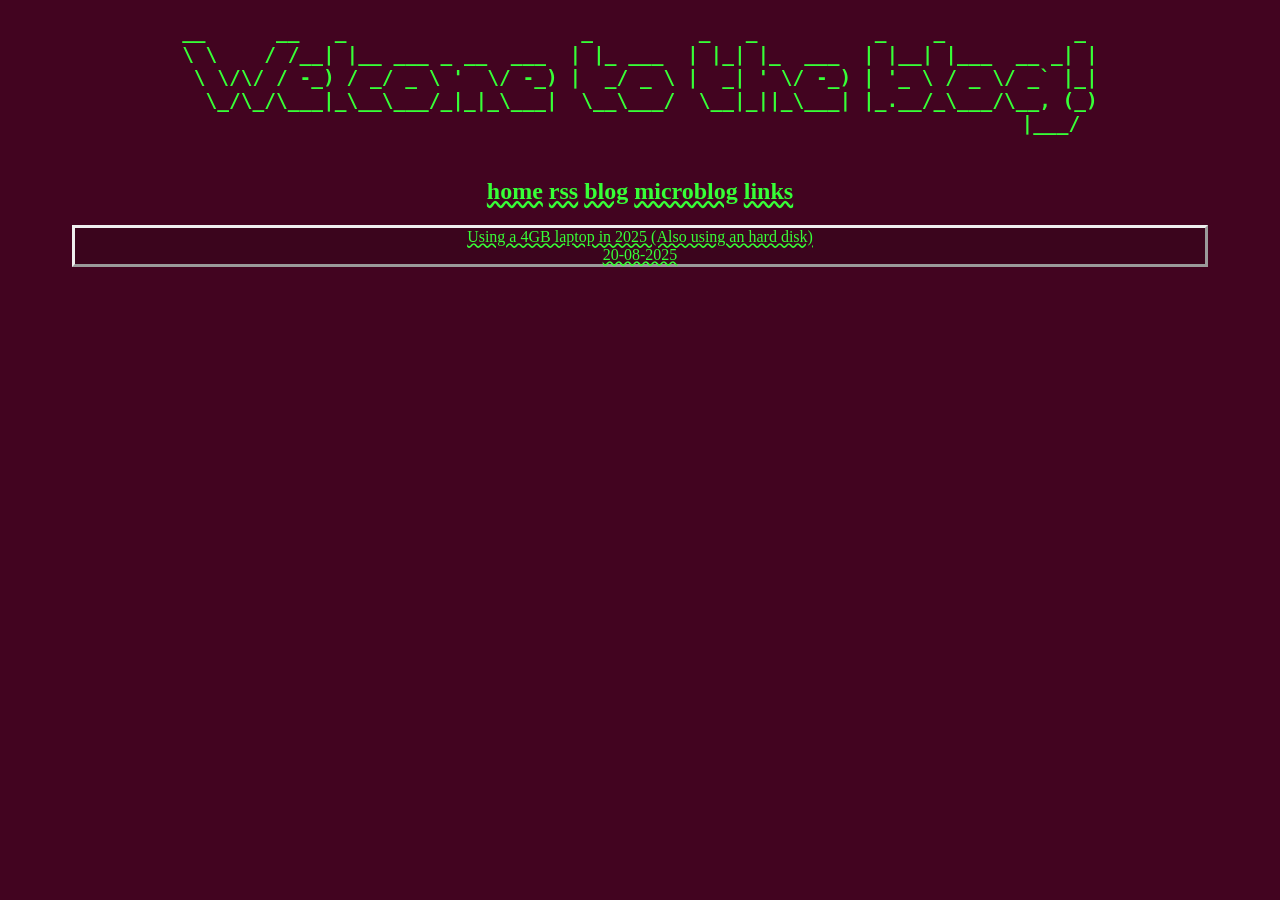
<file: blog.html>
<!DOCTYPE html>
<html lang="en">
<head>
  <meta charset="UTF-8">
  <meta name="viewport" content="width=device-width, initial-scale=1.0">
  <link rel="stylesheet" href="style.css">
  <title>The Blog</title>
</head>
<body>
  <main>
    <h2>
      <div class="desktop_880px">
        <pre>
__      __   _                    _         _   _          _    _           _ 
\ \    / /__| |__ ___ _ __  ___  | |_ ___  | |_| |_  ___  | |__| |___  __ _| |
 \ \/\/ / -_) / _/ _ \ '  \/ -_) |  _/ _ \ |  _| ' \/ -_) | '_ \ / _ \/ _` |_|
  \_/\_/\___|_\__\___/_|_|_\___|  \__\___/  \__|_||_\___| |_.__/_\___/\__, (_)
                                                                      |___/
    </pre>
      </div>

      <div class="mobile_880px">
        <marquee behavior="" direction="" scrollamount="10">
          <pre>
__      __   _                    _         _   _          _    _           _ 
\ \    / /__| |__ ___ _ __  ___  | |_ ___  | |_| |_  ___  | |__| |___  __ _| |
 \ \/\/ / -_) / _/ _ \ '  \/ -_) |  _/ _ \ |  _| ' \/ -_) | '_ \ / _ \/ _` |_|
  \_/\_/\___|_\__\___/_|_|_\___|  \__\___/  \__|_||_\___| |_.__/_\___/\__, (_)
                                                                      |___/
    </pre>
        </marquee>
      </div>
      
    </h2>
    <!-- <h1>Welcome to the blog!</h1> -->
    <nav>
      <h2>
        <a href="index.html">home</a>
        <a href="rss.xml">rss</a>
        <a href="blog.html">blog</a>
        <a href="microblog.html">microblog</a>
        <a href="links.html">links</a>
    </h2>
  </nav>
  <a href="4giglaptop.html" >
    <div class="post">
        Using a 4GB laptop in 2025 (Also using an hard disk)
        <br>
        20-08-2025
    </div>
  </a>
  </main>
</body>
</html>
</file>
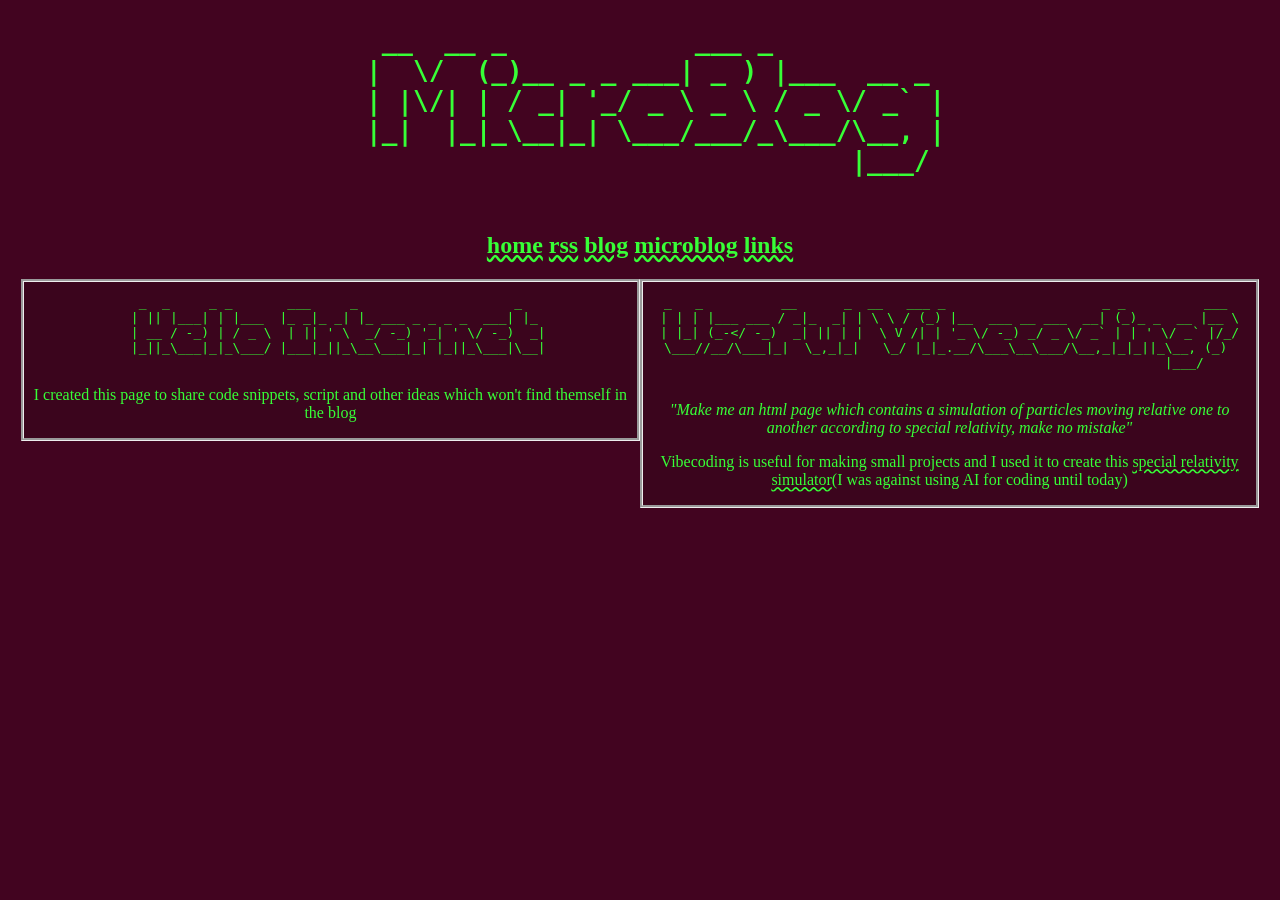
<file: microblog.html>
<!DOCTYPE html>
<html>
<head>
  <meta charset="UTF-8">
  <meta name="viewport" content="width=device-width, initial-scale=1.0">
  <title>A blog, but smaller</title>
  <link rel="stylesheet" href="style.css">
</head>
<body>
  <main>
  <h1>
    <div class="desktop_569px">
      <pre>
   __  __ _            ___ _           
  |  \/  (_)__ _ _ ___| _ ) |___  __ _ 
  | |\/| | / _| '_/ _ \ _ \ / _ \/ _` |
  |_|  |_|_\__|_| \___/___/_\___/\__, |
                                 |___/ 
      </pre>
    </div>

    <div class="mobile_569px">
      <marquee behavior="" direction="" scrollamount="10">
        <pre>
     __  __ _            ___ _           
    |  \/  (_)__ _ _ ___| _ ) |___  __ _ 
    | |\/| | / _| '_/ _ \ _ \ / _ \/ _` |
    |_|  |_|_\__|_| \___/___/_\___/\__, |
                                   |___/ 
        </pre>
      </marquee>
    </div>

  </h1>
    <nav>
      <h2>
        <a href="index.html">home</a>
        <a href="rss.xml">rss</a>
        <a href="blog.html">blog</a>
        <a href="microblog.html">microblog</a>
        <a href="links.html">links</a>
      </h2>
    </nav>
  <div class="microposts">
    <div class="micropost" id="firstpost">
      <div class="desktop_880px">
        <pre>
   _  _     _ _       ___     _                    _   
  | || |___| | |___  |_ _|_ _| |_ ___ _ _ _ _  ___| |_ 
  | __ / -_) | / _ \  | || ' \  _/ -_) '_| ' \/ -_)  _|
  |_||_\___|_|_\___/ |___|_||_\__\___|_| |_||_\___|\__|
        </pre>
      </div>
      <div class="mobile_880px">
        <marquee behavior="" direction="" scrollamount="10">
          <pre>
   _  _     _ _       ___     _                    _   
  | || |___| | |___  |_ _|_ _| |_ ___ _ _ _ _  ___| |_ 
  | __ / -_) | / _ \  | || ' \  _/ -_) '_| ' \/ -_)  _|
  |_||_\___|_|_\___/ |___|_||_\__\___|_| |_||_\___|\__|
          </pre>
        </marquee>
      </div>
      <p>
        I created this page to share code snippets, script and other ideas which won't find themself in the blog
      </p>
    </div>
    <div id="gptvibe" class="micropost">
      <div class="desktop_1250px">
        <pre>
_   _          __      _  __   ___ _                    _ _          ___ 
| | | |___ ___ / _|_  _| | \ \ / (_) |__  ___ __ ___  __| (_)_ _  __ |__ \
| |_| (_-&lt;/ -_)  _| || | |  \ V /| | '_ \/ -_) _/ _ \/ _` | | ' \/ _` |/_/
\___//__/\___|_|  \_,_|_|   \_/ |_|_.__/\___\__\___/\__,_|_|_||_\__, (_) 
                                                                |___/    
          </pre>
      </div>
      <div class="mobile_1250px">
        <marquee behavior="" direction="" scrollamount="10">
          <pre>
     _   _          __      _  __   ___ _                    _ _          ___ 
    | | | |___ ___ / _|_  _| | \ \ / (_) |__  ___ __ ___  __| (_)_ _  __ |__ \
    | |_| (_-&lt;/ -_)  _| || | |  \ V /| | '_ \/ -_) _/ _ \/ _` | | ' \/ _` |/_/
     \___//__/\___|_|  \_,_|_|   \_/ |_|_.__/\___\__\___/\__,_|_|_||_\__, (_) 
                                                                     |___/    
          </pre>
        </marquee>

      </div>
      <p>
        <em>"Make me an html page which contains a simulation of particles moving relative one to another according  to special relativity, make no mistake"</em>
      </p>
      <p>
        Vibecoding is useful for making small projects and I used it to create this <a href="E=mc2.html">special relativity simulator</a>(I was against using AI for coding until today)
      </p>
    </div>
  </div>
  </main>

</body>
</html>
</file>
<file: style.css>
:root {
  /* --background: #1f1f1f; */
  --background: #420420;
  --background-dark: #3b051d;
  --foreground: #37ff37;
  --color0: #151515; 
  --color8: #ffffff; 
  --color1: #e61111; 
  --color9: #ff0000;
  --color2:  #19e619; 
  --color10: #00ff00;
  --color3:  #e21270; 
  --color11: #ffff00;
  --color4:  #1212db; 
  --color12: #0000ff;
  --color5:  #e1651a; 
  --color13: #d600ff;
  --color6:  #119fde;
  --color14: #00b1ff;
  --color7:  #aaaaaa;
  --color15: #ffffff;
}

/* * { */
  /* background-color: var(--background); */
  /* color: var(--foreground); */

/* } */
main {
  /* background-color: var(--color5); */
  margin-left: 1vw;
  margin-right: 1vw;
}
html {
  text-align: center;
  background-color: var(--background);
  color: var(--foreground);
}
a {
  color: #37ff37;
  text-decoration-style: wavy;
}

div{
  margin: auto;
}

.post{
  color: var(--foreground);
  background-color: var(--background-dark);
  /* margin: 10px 50% 10px 50%; */
  /* width: 50em; */
  margin: 0px 4vw;
  border-style: outset;
  
}

.microposts{
  display: grid;
  grid-template-columns: 25% 25% 25% 25%;
  grid-template-rows: auto;
  /* gap: 1em; */
}

.micropost{
  margin: 0px;
  color: var(--foreground);
  background-color: var(--background-dark);
  border-style: groove;
}

#firstpost {
  grid-column: 1 / 3;
}
#gptvibe{
  grid-column: 3 / 5;
  grid-row: 1 / 3;
}


.mobile_1250px {
  display: none;
}

@media (max-width: 1250px) {
  .desktop_1250px {
    display: none;
  }

  .mobile_1250px {
    display: block;
    width: 100%;
    overflow: hidden;
  }

  .mobile_1250px pre {
    margin: 0;
  }
}


.mobile_880px {
  display: none;
}

@media (max-width: 880px) {
  .desktop_880px {
    display: none;
  }

  .mobile_880px {
    display: block;
    width: 100%;
    overflow: hidden;
  }

  .mobile_880px pre {
    margin: 0;
  }
}

.mobile_569px {
  display: none;
}

@media (max-width: 569px) {
  .desktop_569px {
    display: none;
  }

  .mobile_569px {
    display: block;
    width: 100%;
    overflow: hidden;
  }

  .mobile_569px pre {
    margin: 0;
  }
}

.sageata {
  text-decoration: none;
}
</file>
